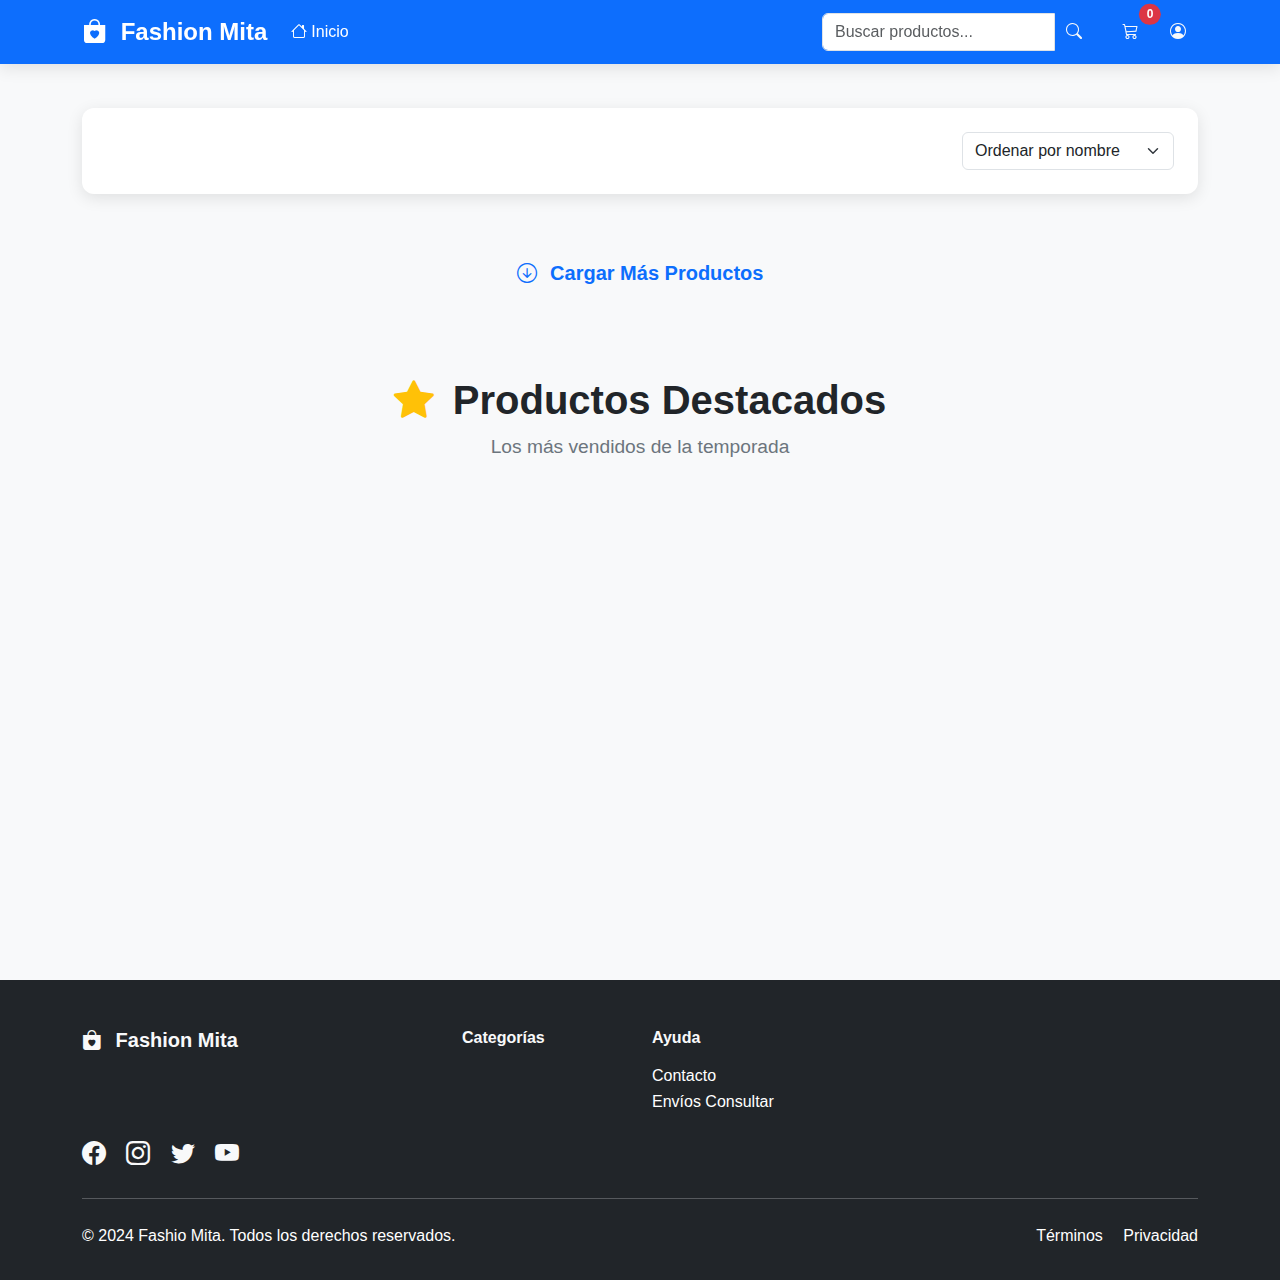
<file: index.html>
<!DOCTYPE html>
<html lang="es">

<head>
    <meta charset="UTF-8">
    <meta name="viewport" content="width=device-width, initial-scale=1.0">
    <title>Fashion Mita - Moda Femenina</title>

    <!-- Bootstrap 5 CSS -->
    <link href="https://cdn.jsdelivr.net/npm/bootstrap@5.3.2/dist/css/bootstrap.min.css" rel="stylesheet">
    <!-- Bootstrap Icons -->
    <link rel="stylesheet" href="https://cdn.jsdelivr.net/npm/bootstrap-icons@1.11.1/font/bootstrap-icons.css">
    <!-- Custom CSS -->
    <link rel="stylesheet" href="./cliente/css/store-styles.css">
</head>

<body>

    <header class="navbar navbar-expand-lg navbar-dark bg-primary fixed-top">
        <div class="container">
            <a class="navbar-brand fw-bold" href="index.html">
                <i class="bi bi-bag-heart-fill me-2"></i>
                Fashion Mita
            </a>

            <button class="navbar-toggler" type="button" data-bs-toggle="collapse" data-bs-target="#navbarNav">
                <span class="navbar-toggler-icon"></span>
            </button>

            <div class="collapse navbar-collapse" id="navbarNav">
                <ul class="navbar-nav me-auto">
                    <li class="nav-item">
                        <a class="nav-link active" href="index.html">
                            <i class="bi bi-house me-1"></i>Inicio
                        </a>
                    </li>
                    <li id="categoriesDropdown"></li>
                </ul>

                <!-- Search -->
                <div class="d-flex me-3">
                    <div class="input-group">
                        <input type="search" class="form-control" placeholder="Buscar productos..." id="searchInput">
                        <button class="btn btn-outline-light" type="button" onclick="searchProducts()">
                            <i class="bi bi-search"></i>
                        </button>
                    </div>
                </div>

                <!-- Cart y Ranking -->
                <div class="d-flex align-items-center">
                    <a href="cart.html" class="btn btn-outline-light position-relative me-2">
                        <i class="bi bi-cart3"></i>
                        <span class="position-absolute top-0 start-100 translate-middle badge rounded-pill bg-danger"
                            id="cartCount">
                            0
                        </span>
                    </a>
                    <button class="btn btn-outline-light" data-bs-toggle="modal" data-bs-target="#rankingModal"
                        title="Ranking de usuarios">
                        <i class="bi bi-person-circle"></i>
                    </button>
                </div>
            </div>
        </div>
    </header>

    <!-- Modal Ranking -->
    <div class="modal fade" id="rankingModal" tabindex="-1" aria-labelledby="rankingModalLabel" aria-hidden="true">
        <div class="modal-dialog modal-dialog-centered">
            <div class="modal-content">
                <div class="modal-header">
                    <h5 class="modal-title" id="rankingModalLabel">
                        <i class="bi bi-trophy-fill text-warning me-2"></i>
                        Top Clientes de la Temporada
                    </h5>
                    <button type="button" class="btn-close" data-bs-dismiss="modal" aria-label="Cerrar"></button>
                </div>
                <div class="modal-body">
                    <ol class="list-group list-group-numbered" id="rankingClientesModal">
                        <!-- Ranking dinámico aquí -->
                    </ol>
                    <hr>
                    <h6 class="mt-3 mb-2"><i class="bi bi-calendar3 me-2"></i>Temporadas</h6>
                    <ul id="listaTemporadasModal" class="list-group mb-3"></ul>
                </div>
            </div>
        </div>
    </div>
    <!-- Main Content -->
    <main class="main-content">
        <div class="container">
            <section class="products-section" id="products">

                <div class="filters-bar">
                    <div class="row align-items-center">
                        <div class="col-md-6">
                            <div class="btn-group" role="group" id="categoryFilterButtons">
                            </div>
                        </div>
                        <div class="col-md-6 text-end">
                            <select class="form-select d-inline-block w-auto" id="sortSelect" onchange="sortProducts()">
                                <option value="name">Ordenar por nombre</option>
                                <option value="price-low">Precio: menor a mayor</option>
                                <option value="price-high">Precio: mayor a menor</option>
                                <option value="newest">Más recientes</option>
                            </select>
                        </div>
                    </div>
                </div>

                <!-- Products Grid -->
                <div class="row g-4" id="productsGrid">
                    <!-- Products will be loaded here -->
                </div>

                <!-- Load More -->
                <div class="text-center mt-5">
                    <button class="btn btn-outline-primary btn-lg" id="loadMoreBtn" onclick="loadMoreProducts()">
                        <i class="bi bi-arrow-down-circle me-2"></i>
                        Cargar Más Productos
                    </button>
                </div>
            </section>

            <!-- Featured Products -->
            <section class="featured-section" id="featured">
                <div class="section-header">
                    <h2 class="section-title">
                        <i class="bi bi-star-fill text-warning me-2"></i>
                        Productos Destacados
                    </h2>
                    <p class="section-subtitle">Los más vendidos de la temporada</p>
                </div>

                <div class="row g-4" id="featuredProducts">
                </div>
        </div>
    </main>

    <!-- Footer -->
    <footer class="footer bg-dark text-light">
        <div class="container">
            <div class="row g-4">
                <div class="col-lg-4">
                    <h5 class="fw-bold mb-3">
                        <i class="bi bi-bag-heart-fill me-2"></i>
                        Fashion Mita
                    </h5>
                    <p class="text-muted">
                        Tu destino para la moda femenina más elegante y actual.
                        Calidad y estilo en cada prenda.
                    </p>
                    <div class="social-links">
                        <a href="#" class="text-light me-3"><i class="bi bi-facebook"></i></a>
                        <a href="#" class="text-light me-3"><i class="bi bi-instagram"></i></a>
                        <a href="#" class="text-light me-3"><i class="bi bi-twitter"></i></a>
                        <a href="#" class="text-light"><i class="bi bi-youtube"></i></a>
                    </div>
                </div>
                <div class="col-lg-2">
                    <h6 class="fw-bold mb-3">Categorías</h6>
                    <ul class="list-unstyled" id="categoryList">
                    </ul>
                </div>

                <div class="col-lg-2">
                    <h6 class="fw-bold mb-3">Ayuda</h6>
                    <ul class="list-unstyled">
                        <li><a href="#" class="text-white text-decoration-none">Contacto</a></li>
                        <li><a href="#" class="text-white text-decoration-none">Envíos Consultar</a></li>
                    </ul>
                </div>
            </div>
            <hr class="my-4">
            <div class="row align-items-center">
                <div class="col-md-6">
                    <p class="text-white mb-0">&copy; 2024 Fashio Mita. Todos los derechos reservados.</p>
                </div>
                <div class="col-md-6 text-end">
                    <a href="#" class="text-white text-decoration-none me-3">Términos</a>
                    <a href="#" class="text-white text-decoration-none">Privacidad</a>
                </div>
            </div>
        </div>
    </footer>

    <!-- Bootstrap 5 JS -->
    <script src="https://cdn.jsdelivr.net/npm/bootstrap@5.3.2/dist/js/bootstrap.bundle.min.js"></script>
    <!-- Custom JS -->
    <script src="./cliente/js/script.js"></script>
    <script src="./cliente/js/ranking.js"></script>
</body>

</html>
</file>
<file: cliente/css/store-styles.css>
/* ===== GLOBAL STYLES ===== */
:root {
  --primary-color: #0d6efd;
  --primary-dark: #0b5ed7;
  --secondary-color: #6c757d;
  --success-color: #198754;
  --danger-color: #dc3545;
  --warning-color: #ffc107;
  --info-color: #0dcaf0;
  --light-color: #f8f9fa;
  --dark-color: #212529;
  --white: #ffffff;
  --transition: all 0.3s ease;
  --border-radius: 0.75rem;
  --box-shadow: 0 4px 16px rgba(0, 0, 0, 0.1);
  --box-shadow-lg: 0 8px 32px rgba(0, 0, 0, 0.15);
  --navbar-height: 76px;
}

* {
  margin: 0;
  padding: 0;
  box-sizing: border-box;
}

body {
  font-family: "Segoe UI", Tahoma, Geneva, Verdana, sans-serif;
  background-color: var(--light-color);
  line-height: 1.6;
}

/* ===== HEADER STYLES ===== */
.navbar {
  box-shadow: var(--box-shadow);
  z-index: 1030;
}

.navbar-brand {
  font-size: 1.5rem;
  font-weight: 700;
}

.nav-link {
  font-weight: 500;
  transition: var(--transition);
}

.nav-link:hover {
  transform: translateY(-1px);
}

/* ===== MAIN CONTENT ===== */
.main-content {
  margin-top: var(--navbar-height);
  padding: 2rem 0;
  min-height: calc(100vh - var(--navbar-height));
}

/* ===== HERO SECTION ===== */
.hero-section {
  padding: 4rem 0;
  background: linear-gradient(135deg, rgba(13, 110, 253, 0.05) 0%, rgba(13, 110, 253, 0.1) 100%);
  border-radius: var(--border-radius);
  margin-bottom: 4rem;
}

.hero-image img {
  transition: var(--transition);
}

.hero-image img:hover {
  transform: scale(1.02);
}

/* ===== SECTION STYLES ===== */
.section-header {
  text-align: center;
  margin-bottom: 3rem;
}

.section-title {
  font-size: 2.5rem;
  font-weight: 700;
  color: var(--dark-color);
  margin-bottom: 0.5rem;
}

.section-subtitle {
  font-size: 1.2rem;
  color: var(--secondary-color);
  margin-bottom: 0;
}

.featured-section,
.products-section,
.categories-section {
  margin-bottom: 5rem;
}

/* ===== PRODUCT CARD STYLES ===== */
.product-card {
  background: var(--white);
  border-radius: var(--border-radius);
  box-shadow: var(--box-shadow);
  transition: var(--transition);
  overflow: hidden;
  height: 100%;
}

.product-card:hover {
  transform: translateY(-5px);
  box-shadow: var(--box-shadow-lg);
}

.product-image {
  position: relative;
  overflow: hidden;
  height: 250px;
}

.product-image img {
  width: 100%;
  height: 100%;
  object-fit: cover;
  transition: var(--transition);
}

.product-card:hover .product-image img {
  transform: scale(1.05);
}

.product-badge {
  position: absolute;
  top: 10px;
  left: 10px;
  background: var(--danger-color);
  color: var(--white);
  padding: 0.25rem 0.5rem;
  border-radius: 0.25rem;
  font-size: 0.75rem;
  font-weight: 600;
}

.product-actions {
  position: absolute;
  top: 10px;
  right: 10px;
  opacity: 0;
  transition: var(--transition);
}

.product-card:hover .product-actions {
  opacity: 1;
}

.product-info {
  padding: 1.5rem;
}

.product-title {
  font-size: 1.1rem;
  font-weight: 600;
  color: var(--dark-color);
  margin-bottom: 0.5rem;
  text-decoration: none;
}

.product-title:hover {
  color: var(--primary-color);
}

.product-price {
  font-size: 1.2rem;
  font-weight: 700;
  color: var(--primary-color);
  margin-bottom: 1rem;
}

.original-price {
  font-size: 1rem;
  color: var(--secondary-color);
  text-decoration: line-through;
}

.product-rating {
  margin-bottom: 1rem;
}

.stars {
  color: var(--warning-color);
}

/* ===== FEATURED PRODUCT STYLES ===== */
.featured-product {
  background: var(--white);
  border-radius: var(--border-radius);
  box-shadow: var(--box-shadow);
  overflow: hidden;
  transition: var(--transition);
}

.featured-product:hover {
  transform: translateY(-3px);
  box-shadow: var(--box-shadow-lg);
}

.featured-product .row {
  align-items: center;
}

.featured-product .product-image {
  height: 200px;
}

/* ===== CATEGORY CARD STYLES ===== */
.category-card {
  background: var(--white);
  border-radius: var(--border-radius);
  box-shadow: var(--box-shadow);
  padding: 2rem;
  text-align: center;
  transition: var(--transition);
  cursor: pointer;
  height: 100%;
}

.category-card:hover {
  transform: translateY(-5px);
  box-shadow: var(--box-shadow-lg);
  background: var(--primary-color);
  color: var(--white);
}

.category-icon {
  font-size: 3rem;
  color: var(--primary-color);
  margin-bottom: 1rem;
  transition: var(--transition);
}

.category-card:hover .category-icon {
  color: var(--white);
}

.category-card h5 {
  font-weight: 600;
  margin-bottom: 0.5rem;
}

/* ===== FILTERS BAR ===== */
.filters-bar {
  background: var(--white);
  border-radius: var(--border-radius);
  box-shadow: var(--box-shadow);
  padding: 1.5rem;
  margin-bottom: 2rem;
}

.btn-group .btn {
  border-radius: 0.5rem;
  margin-right: 0.5rem;
}

/* ===== PRODUCT DETAIL STYLES ===== */
.product-detail-container {
  background: var(--white);
  border-radius: var(--border-radius);
  box-shadow: var(--box-shadow);
  padding: 3rem;
  margin-bottom: 3rem;
}

.main-image img {
  width: 100%;
  height: 500px;
  object-fit: cover;
}

.thumbnail-img {
  cursor: pointer;
  opacity: 0.7;
  transition: var(--transition);
  height: 80px;
  object-fit: cover;
}

.thumbnail-img:hover,
.thumbnail-img.active {
  opacity: 1;
  border: 2px solid var(--primary-color);
}

.product-title {
  font-size: 2.5rem;
  font-weight: 700;
  color: var(--dark-color);
  margin-bottom: 1rem;
}

.current-price {
  font-size: 2rem;
  font-weight: 700;
  color: var(--primary-color);
}

.discount-badge {
  background: var(--danger-color);
  color: var(--white);
  padding: 0.25rem 0.5rem;
  border-radius: 0.25rem;
  font-size: 0.875rem;
  font-weight: 600;
  margin-left: 0.5rem;
}

.option-group {
  margin-bottom: 1.5rem;
}

.color-options {
  display: flex;
  gap: 0.5rem;
  flex-wrap: wrap;
}

.color-option {
  width: 40px;
  height: 40px;
  border-radius: 50%;
  cursor: pointer;
  transition: var(--transition);
  position: relative;
}

.color-option:hover,
.color-option.active {
  transform: scale(1.1);
  box-shadow: 0 0 0 3px var(--primary-color);
}

.quantity-selector {
  display: flex;
  align-items: center;
  max-width: 150px;
}

.quantity-selector input {
  border-left: none;
  border-right: none;
  border-radius: 0;
}

.quantity-selector button:first-child {
  border-top-right-radius: 0;
  border-bottom-right-radius: 0;
}

.quantity-selector button:last-child {
  border-top-left-radius: 0;
  border-bottom-left-radius: 0;
}

.feature-item {
  display: flex;
  align-items: center;
  margin-bottom: 0.5rem;
  font-size: 0.95rem;
}

/* ===== CART STYLES ===== */
.cart-item {
  background: var(--white);
  border-radius: var(--border-radius);
  box-shadow: var(--box-shadow);
  padding: 1.5rem;
  margin-bottom: 1rem;
  transition: var(--transition);
}

.cart-item:hover {
  box-shadow: var(--box-shadow-lg);
}

.cart-item-image {
  width: 100px;
  height: 100px;
  object-fit: cover;
  border-radius: 0.5rem;
}

.cart-item-info h5 {
  font-weight: 600;
  margin-bottom: 0.5rem;
}

.cart-item-meta {
  color: var(--secondary-color);
  font-size: 0.9rem;
  margin-bottom: 0.5rem;
}

.cart-item-price {
  font-size: 1.2rem;
  font-weight: 700;
  color: var(--primary-color);
}

.cart-summary .card {
  border: none;
  box-shadow: var(--box-shadow);
}

.summary-item {
  display: flex;
  justify-content: space-between;
  margin-bottom: 0.5rem;
}

.summary-item.total {
  font-size: 1.2rem;
  margin-top: 1rem;
}

.payment-icons i {
  font-size: 1.5rem;
}

/* ===== BREADCRUMB STYLES ===== */
.breadcrumb {
  background: none;
  padding: 0;
  margin-bottom: 2rem;
}

.breadcrumb-item + .breadcrumb-item::before {
  content: "›";
  font-weight: bold;
}

/* ===== PAGE HEADER ===== */
.page-header {
  text-align: center;
  margin-bottom: 3rem;
}

.page-title {
  font-size: 2.5rem;
  font-weight: 700;
  color: var(--dark-color);
  margin-bottom: 0.5rem;
}

.page-subtitle {
  font-size: 1.2rem;
  margin-bottom: 0;
}

/* ===== FOOTER STYLES ===== */
.footer {
  margin-top: 5rem;
  padding: 3rem 0 2rem;
}

.social-links a {
  font-size: 1.5rem;
  transition: var(--transition);
}

.social-links a:hover {
  transform: translateY(-2px);
  color: var(--primary-color) !important;
}

/* ===== BUTTON STYLES ===== */
.btn {
  border-radius: 0.5rem;
  font-weight: 600;
  transition: var(--transition);
  border: none;
}

.btn:hover {
  transform: translateY(-1px);
}

.btn-primary {
  background: linear-gradient(135deg, var(--primary-color) 0%, var(--primary-dark) 100%);
  box-shadow: 0 4px 12px rgba(13, 110, 253, 0.3);
}

.btn-primary:hover {
  box-shadow: 0 6px 20px rgba(13, 110, 253, 0.4);
}

/* ===== RESPONSIVE STYLES ===== */
@media (max-width: 991.98px) {
  .section-title {
    font-size: 2rem;
  }

  .hero-section {
    padding: 2rem 0;
    text-align: center;
  }

  .product-detail-container {
    padding: 2rem;
  }

  .product-title {
    font-size: 2rem;
  }
}

@media (max-width: 767.98px) {
  .main-content {
    padding: 1rem 0;
  }

  .section-title {
    font-size: 1.75rem;
  }

  .hero-section {
    padding: 1.5rem 0;
  }

  .product-detail-container {
    padding: 1.5rem;
  }

  .filters-bar {
    padding: 1rem;
  }

  .btn-group {
    flex-wrap: wrap;
  }

  .btn-group .btn {
    margin-bottom: 0.5rem;
  }
}

@media (max-width: 575.98px) {
  .product-detail-container {
    padding: 1rem;
  }

  .product-title {
    font-size: 1.5rem;
  }

  .current-price {
    font-size: 1.5rem;
  }

  .cart-item {
    padding: 1rem;
  }
}

/* ===== UTILITY CLASSES ===== */
.text-gradient {
  background: linear-gradient(135deg, var(--primary-color) 0%, var(--primary-dark) 100%);
  -webkit-background-clip: text;
  -webkit-text-fill-color: transparent;
  background-clip: text;
}

.shadow-soft {
  box-shadow: 0 2px 12px rgba(0, 0, 0, 0.08) !important;
}

.border-soft {
  border: 1px solid rgba(0, 0, 0, 0.08) !important;
}

/* ===== ANIMATIONS ===== */
@keyframes fadeIn {
  from {
    opacity: 0;
    transform: translateY(20px);
  }
  to {
    opacity: 1;
    transform: translateY(0);
  }
}

.fade-in {
  animation: fadeIn 0.6s ease-out;
}

/* ===== LOADING STATES ===== */
.loading {
  pointer-events: none;
  opacity: 0.7;
}

.loading::after {
  content: "";
  position: absolute;
  width: 16px;
  height: 16px;
  margin: auto;
  border: 2px solid transparent;
  border-top-color: #ffffff;
  border-radius: 50%;
  animation: spin 1s linear infinite;
  top: 0;
  left: 0;
  bottom: 0;
  right: 0;
}

@keyframes spin {
  0% {
    transform: rotate(0deg);
  }
  100% {
    transform: rotate(360deg);
  }
}

/* ===== CUSTOM SCROLLBAR ===== */
::-webkit-scrollbar {
  width: 8px;
}

::-webkit-scrollbar-track {
  background: #f1f1f1;
}

::-webkit-scrollbar-thumb {
  background: #c1c1c1;
  border-radius: 4px;
}

::-webkit-scrollbar-thumb:hover {
  background: #a8a8a8;
}

/* ===== ACCESSIBILITY ===== */
@media (prefers-reduced-motion: reduce) {
  *,
  *::before,
  *::after {
    animation-duration: 0.01ms !important;
    animation-iteration-count: 1 !important;
    transition-duration: 0.01ms !important;
  }
}

/* ===== FOCUS STYLES ===== */
.btn:focus,
.form-control:focus,
.form-select:focus {
  outline: none;
  box-shadow: 0 0 0 0.2rem rgba(13, 110, 253, 0.25);
}
</file>
